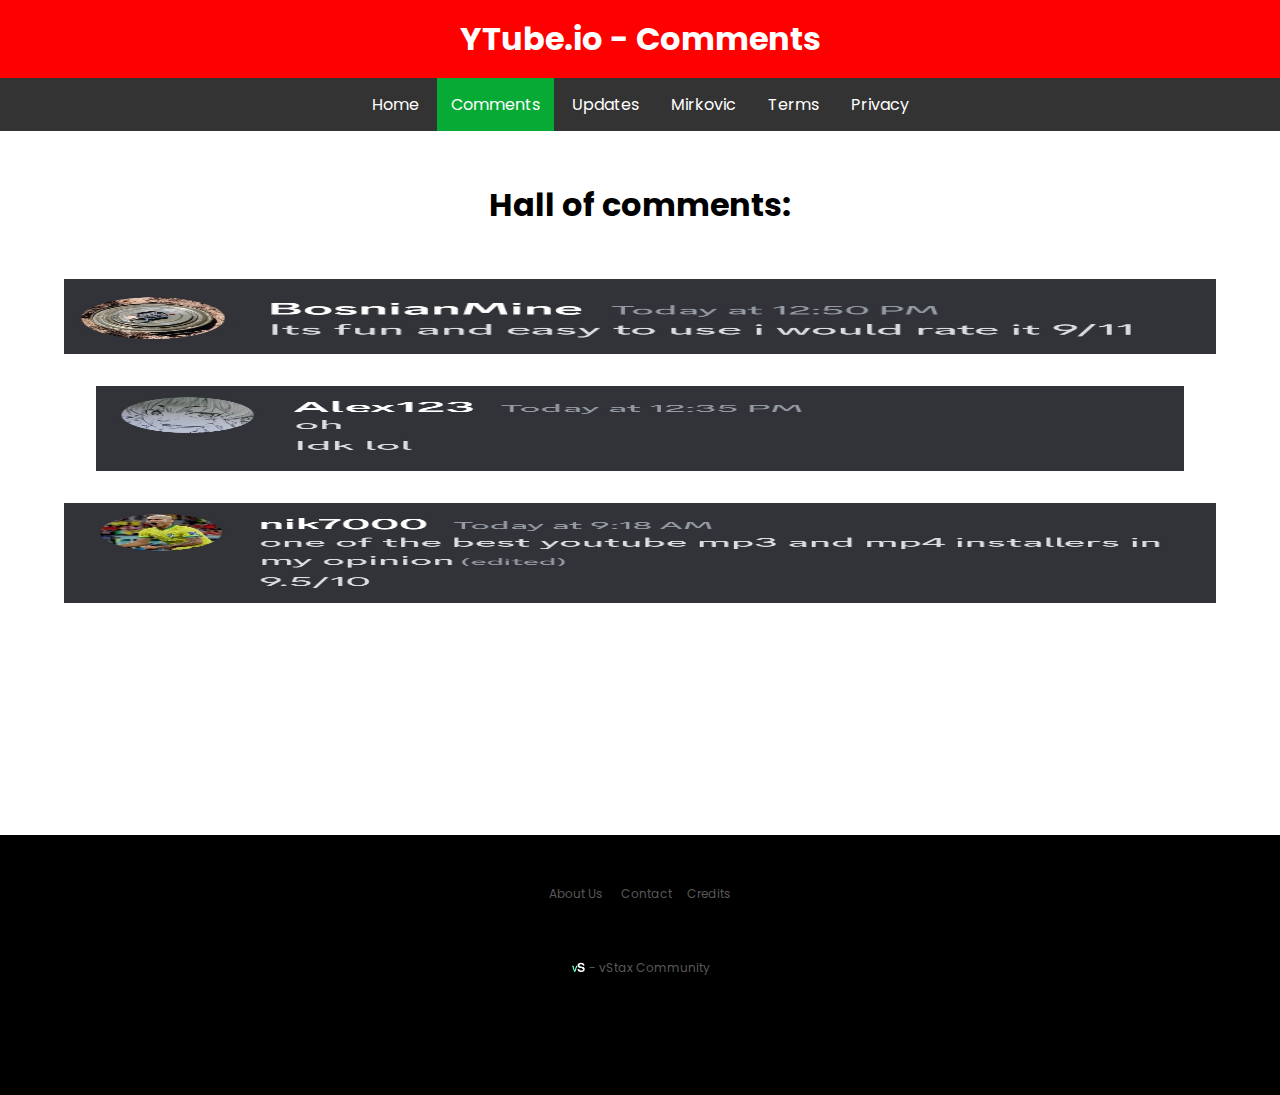
<file: comments.html>
<!DOCTYPE html>
<html lang="en">
<head>
    <meta charset="UTF-8">
    <meta http-equiv="X-UA-Compatible" content="IE=edge">
    <meta name="viewport" content="width=device-width, initial-scale=1.0">
    <meta http-equiv="content-language" content="en">
    <meta name="keywords" content="website, mp3, mp4, vstax, mirkovic">
    <meta name="author" content="Nikola">
    <meta name="publisher" content="Nikola">
    <meta name="copyright" content="Dario">
    <meta name="description" content="Welcome to YouTube.io, an app that can help you install mp3 and mp4 versions of YouTube videos in a very simple way. This app was made by Nikola and was published by Mirkovic.">
    <meta name="page-topic" content="Installer">
    <meta name="page-type" content="YT Video Installer">
    <meta name="audience" content="Everyone">
    <meta name="robots" content="index, follow">
    <link rel="shortcut icon" href="Picsart_23-04-29_11-48-07-872.jpg" type="image/x-icon">
    <link rel="stylesheet" href="style.css">
    <title>YouTube.io</title>
    <script src="https://ajax.googleapis.com/ajax/libs/jquery/3.6.4/jquery.min.js"></script>
    <script>
        
    </script>
</head>
<body>
    <header class="header-page">
        <div class="header-title">
            <h1>YTube.io - Comments</h1>
        </div>
    </header>
    <div class="menu">
       <div class="scrollmenu">
  <a href="index.html">Home</a>
  <a href="comments.html" class="marked">Comments</a>
  <a href="updates.html">Updates</a>
  <a href="https://mirkovic.live">Mirkovic</a>
  <a href="termsofservice.html">Terms</a>
  <a href="privacypolicy.html">Privacy</a>
</div>

    </div>
    <br><br>
    <main class="content">
      <h1>Hall of comments: </h1><br><br>
      <img src="Screenshot_2023-05-02-12-54-02-559-edit_com.discord.jpg" alt="comment" class="comment"><br><br>
      <img src="Screenshot_2023-05-02-12-37-46-155-edit_com.discord.jpg" alt="comment" class="comment1"><br><br>
      <img src="Screenshot_2023-05-06-09-19-11-459-edit_com.discord.jpg" alt="comment" class="comment2">
    </main><br><br><br><br><br><br><br><br><br>
    <footer>
      <pre>
<a href="about.html">About Us</a>      <a href="contact.html">Contact</a>     <a href="credits.html">Credits</a>



<img src="Picsart_23-05-02_11-57-46-215.png" alt="logo" class="logo"> - vStax Community
      </pre>
        <br><br>
    </footer>
    <script src="script.js"></script>
</body>
</html>
</file>
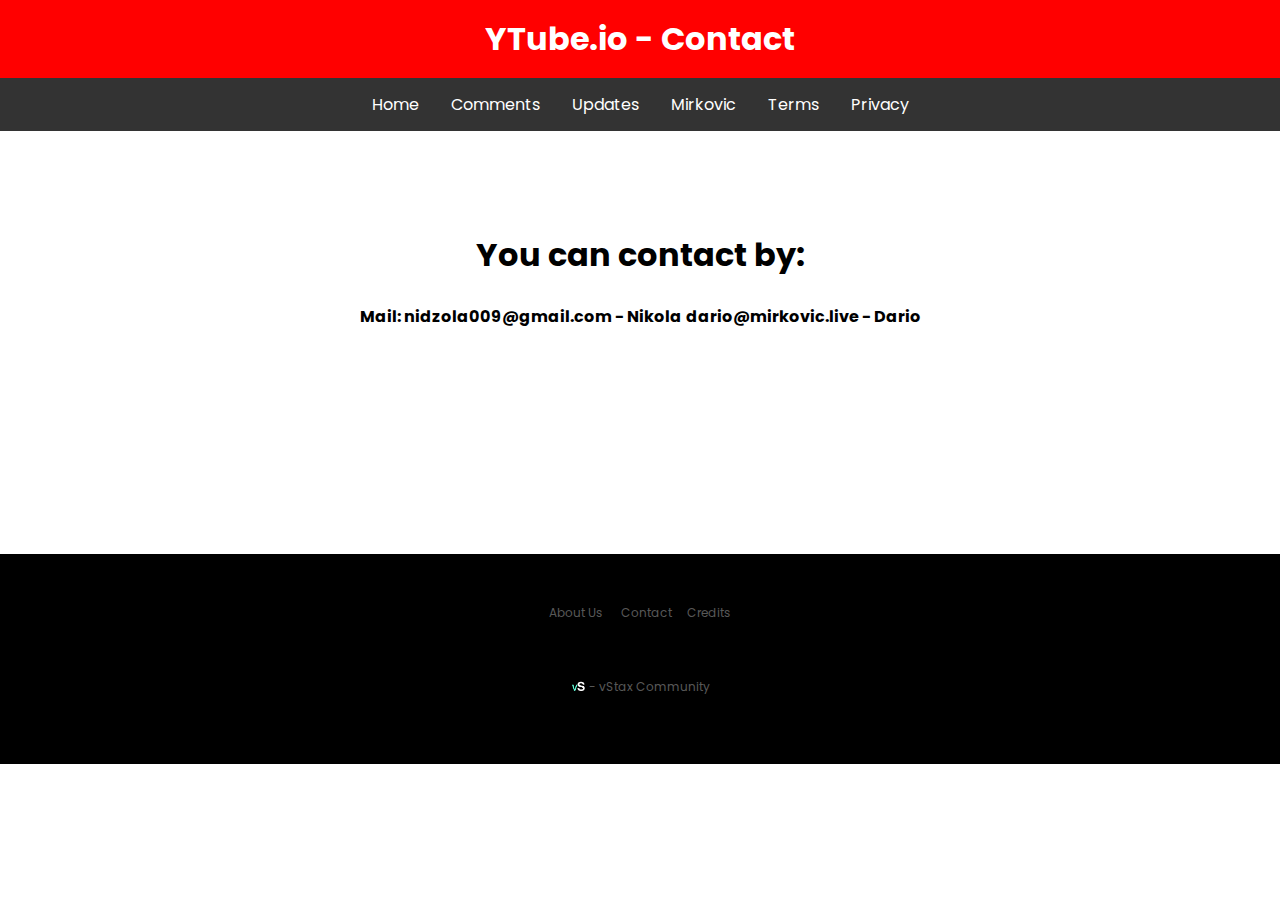
<file: contact.html>
<!DOCTYPE html>
<html lang="en">
<head>
    <meta charset="UTF-8">
    <meta http-equiv="X-UA-Compatible" content="IE=edge">
    <meta name="viewport" content="width=device-width, initial-scale=1.0">
    <meta http-equiv="content-language" content="en">
    <meta name="keywords" content="website, mp3, mp4, vstax, mirkovic">
    <meta name="author" content="Nikola">
    <meta name="publisher" content="Nikola">
    <meta name="copyright" content="Dario">
    <meta name="description" content="Welcome to YouTube.io, an app that can help you install mp3 and mp4 versions of YouTube videos in a very simple way. This app was made by Nikola and was published by Mirkovic.">
    <meta name="page-topic" content="Installer">
    <meta name="page-type" content="YT Video Installer">
    <meta name="audience" content="Everyone">
    <meta name="robots" content="index, follow">
    <link rel="shortcut icon" href="Picsart_23-04-29_11-48-07-872.jpg" type="image/x-icon">
    <link rel="stylesheet" href="style.css">
    <title>YouTube.io</title>
</head>
<body>
    <header class="header-page">
        <div class="header-title">
            <h1>YTube.io - Contact</h1>
        </div>
    </header>
    <div class="menu">
       <div class="scrollmenu">
  <a href="index.html">Home</a>
  <a href="comments.html">Comments</a>
  <a href="updates.html">Updates</a>
  <a href="https://mirkovic.live">Mirkovic</a>
  <a href="termsofservice.html">Terms</a>
  <a href="privacypolicy.html">Privacy</a>
</div>

    </div>
    <br><br><br><br>
    <main class="content">
        <h1>You can contact by:</h1><br>
        <b>Mail: nidzola009@gmail.com - Nikola</b>
        <b class="right">dario@mirkovic.live - Dario</b>
    </main><br><br><br><br><br><br><br><br><br>
    <footer>
      <pre>
<a href="about.html">About Us</a>      <a href="contact.html">Contact</a>     <a href="credits.html">Credits</a>



<img src="Picsart_23-05-02_11-57-46-215.png" alt="logo" class="logo"> - vStax Community
      </pre>
    </footer>
    <script src="script.js"></script>
</body>
</html>
</file>
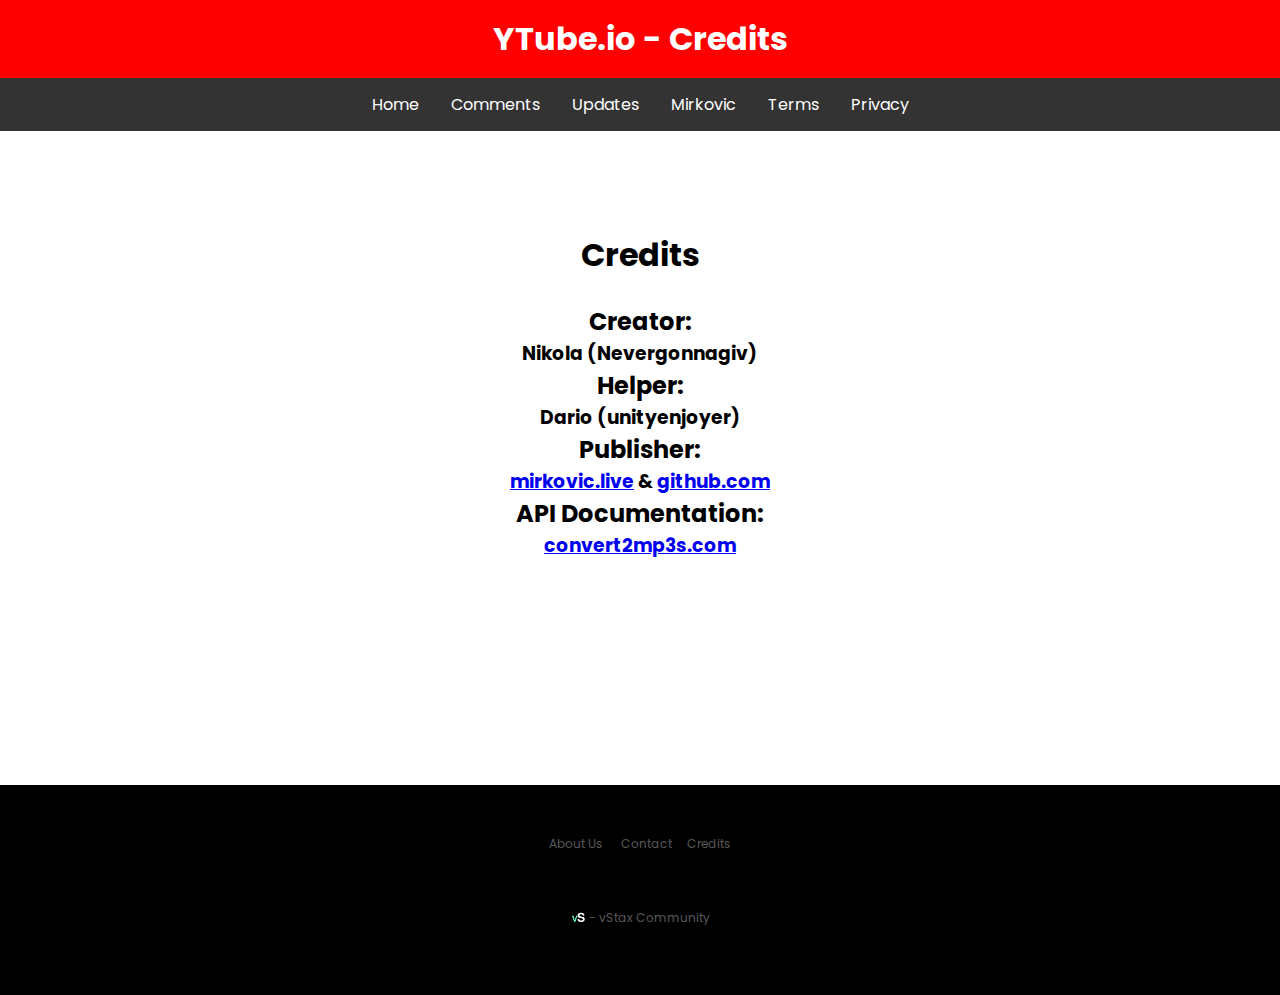
<file: credits.html>
<!DOCTYPE html>
<html lang="en">
<head>
    <meta charset="UTF-8">
    <meta http-equiv="X-UA-Compatible" content="IE=edge">
    <meta name="viewport" content="width=device-width, initial-scale=1.0">
    <meta http-equiv="content-language" content="en">
    <meta name="keywords" content="website, mp3, mp4, vstax, mirkovic">
    <meta name="author" content="Nikola">
    <meta name="publisher" content="Nikola">
    <meta name="copyright" content="Dario">
    <meta name="description" content="Welcome to YouTube.io, an app that can help you install mp3 and mp4 versions of YouTube videos in a very simple way. This app was made by Nikola and was published by Mirkovic.">
    <meta name="page-topic" content="Installer">
    <meta name="page-type" content="YT Video Installer">
    <meta name="audience" content="Everyone">
    <meta name="robots" content="index, follow">
    <link rel="shortcut icon" href="Picsart_23-04-29_11-48-07-872.jpg" type="image/x-icon">
    <link rel="stylesheet" href="style.css">
    <title>YouTube.io</title>
</head>
<body>
    <header class="header-page">
        <div class="header-title">
            <h1>YTube.io - Credits</h1>
        </div>
    </header>
    <div class="menu">
       <div class="scrollmenu">
  <a href="index.html">Home</a>
  <a href="comments.html">Comments</a>
  <a href="updates.html">Updates</a>
  <a href="https://mirkovic.live">Mirkovic</a>
  <a href="termsofservice.html">Terms</a>
  <a href="privacypolicy.html">Privacy</a>
</div>

    </div>
    <br><br><br><br>
    <main class="content">
        <h1>Credits </h1>
        <br><h2>Creator: </h2>
        <h3>Nikola (Nevergonnagiv)</h3>
        <h2>Helper: </h2>
        <h3>Dario (unityenjoyer)</h3>
        <h2>Publisher: </h2>
        <h3><a href="https://mirkovic.live">mirkovic.live</a> & <a href="https://github.com">github.com</a></h3>
        <h2>API Documentation: </h2>
        <h3><a href="https://convert2mp3s.com">convert2mp3s.com</a></h3>
    </main><br><br><br><br><br><br><br><br><br>
    <footer>
      <pre>
<a href="about.html">About Us</a>      <a href="contact.html">Contact</a>     <a href="credits.html">Credits</a>



<img src="Picsart_23-05-02_11-57-46-215.png" alt="logo" class="logo"> - vStax Community
      </pre>
    </footer>
    <script src="script.js"></script>
</body>
</html>
</file>
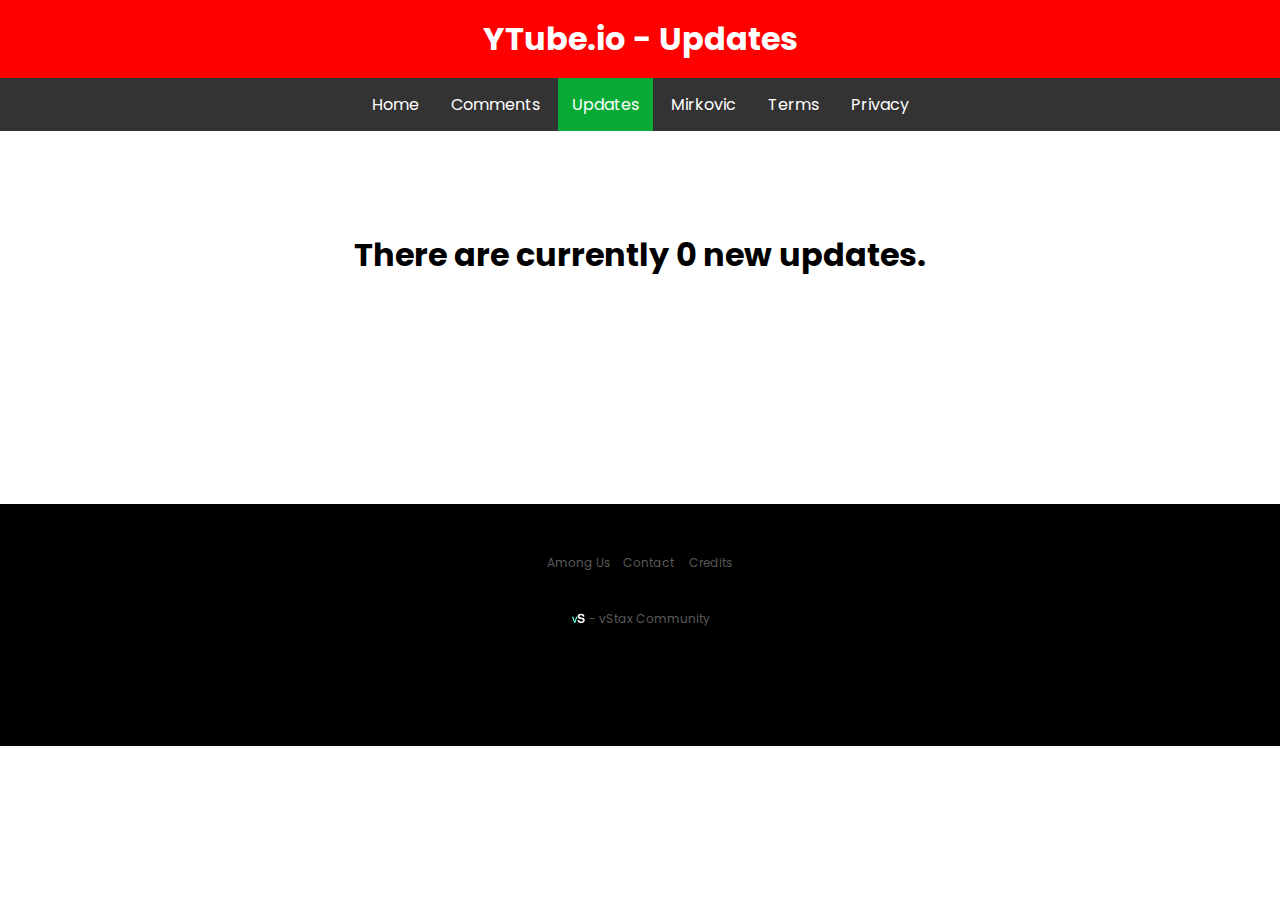
<file: updates.html>
<!DOCTYPE html>
<html lang="en">
<head>
    <meta charset="UTF-8">
    <meta http-equiv="X-UA-Compatible" content="IE=edge">
    <meta name="viewport" content="width=device-width, initial-scale=1.0">
    <meta http-equiv="content-language" content="en">
    <meta name="keywords" content="website, mp3, mp4, vstax, mirkovic">
    <meta name="author" content="Nikola">
    <meta name="publisher" content="Nikola">
    <meta name="copyright" content="Dario">
    <meta name="description" content="Welcome to YouTube.io, an app that can help you install mp3 and mp4 versions of YouTube videos in a very simple way. This app was made by Nikola and was published by Mirkovic.">
    <meta name="page-topic" content="Installer">
    <meta name="page-type" content="YT Video Installer">
    <meta name="audience" content="Everyone">
    <meta name="robots" content="index, follow">
    <link rel="shortcut icon" href="Picsart_23-04-29_11-48-07-872.jpg" type="image/x-icon">
    <link rel="stylesheet" href="style.css">
    <title>YouTube.io</title>
    <script src="https://ajax.googleapis.com/ajax/libs/jquery/3.6.4/jquery.min.js"></script>
    <script>
        
    </script>
</head>
<body>
    <header class="header-page">
        <div class="header-title">
            <h1>YTube.io  -  Updates</h1>
        </div>
    </header>
    <div class="menu">
       <div class="scrollmenu">
  <a href="index.html">Home</a>
  <a href="comments.html">Comments</a>
  <a href="updates.html" class="marked">Updates</a>
  <a href="https://mirkovic.live">Mirkovic</a>
  <a href="termsofservice.html">Terms</a>
  <a href="privacypolicy.html">Privacy</a>
</div>

    </div>
    <br><br><br><br>
    <main class="content">
        <h1>There are currently 0 new updates.</h1>
    </main><br><br><br><br><br><br><br><br><br>
    <footer>
      <pre>
<a href="https://play.google.com/store/apps/details?id=com.innersloth.spacemafia">Among Us </a>   <a href="contact.html">Contact</a>     <a href="credits.html">Credits</a>


<img src="Picsart_23-05-02_11-57-46-215.png" alt="logo" class="logo"> - vStax Community
      </pre>
        <br><br>
    </footer>
    <script src="script.js"></script>
</body>
</html>
</file>
<file: style.css>
@import url('https://fonts.googleapis.com/css2?family=Poppins&display=swap');
* {
    margin: 0;
    padding: 0;
    box-sizing: border-box;
    font-family: 'Poppins';
    text-align: center;
}
.header-page {
    padding: 15px;
    background-color: red;
    color: white;

}
.header-title {
    font-weight: bolder;
}
.header-title a {
    color: white;
}
.content .form {
    background: rgb(231, 230, 230);
    border: 2px solid black;
    border-radius: 15px;
    margin: auto;
    padding: 30px;
    width: 300px;
    height: 200px;
}
.content .form #url{
    height: 30px;
    width: 100%;
}
.content .form button {
  background: red;
  color: white;
  width: 75px;
  height: 40px;
  border: none;
  cursor: pointer;
}
#mp4-player {
  width: 100%;
  height: 800px;
  border: none;
}
footer {
    background: black;
    color: rgb(88, 88, 88);
    padding: 50px;
}
footer pre {
  font-size: 12px;
  text-align: center;
}
footer a {
  color: rgb(88, 88, 88);
  text-decoration: none;
}
.menu-bar {
    top: 0;
    left: 0;
}
.sidenav {
    height: 100%;
    width: 160px;
    z-index: 1;
    top: 0;
    right: 0;
    display: none;
    background-color: #111;
    overflow-x: hidden;
    padding-top: 20px;
  }
  
  .sidenav a {
    padding: 6px 8px 6px 16px;
    text-decoration: none;
    font-size: 25px;
    color: #818181;
    display: block;
  }
  
  .sidenav a:hover {
    color: #f1f1f1;
  }
  
  .main {
    margin-left: 160px; /* Same as the width of the sidenav */
    font-size: 28px; /* Increased text to enable scrolling */
    padding: 0px 10px;
  }
  .tutorial-install .tutorial-title {
    font-size: 12px;
  }
  .tutorial-install .first, .second, .third, .fourth, .fifth {
    background: darkblue;
    color: white;
    border: 0;
    border-radius: none;
    padding: 10px;
  }
  .tutorial-install .first, .third, .fifth {
    margin-right: 25%;
  }
  .tutorial-install .second, .fourth {
    margin-left: 25%;
  }
  @media screen and (max-height: 450px) {
    .sidenav {padding-top: 15px;}
    .sidenav a {font-size: 18px;}
  }
  
  
.menu {
  background-color: #333;
  overflow: auto;
  white-space: nowrap;
}

.menu a {
  display: inline-block;
  color: white;
  text-align: center;
  padding: 14px;
  text-decoration: none;
}
.menu .marked {
  background-color: #06AA34;
}
.logo {
  width: 15px;
  height: 15px;
}
.comment {
  width: 90%;
  height: 75px;
}
.comment1 {
  width: 85%;
  height: 85px;
}
.comment2 {
  width: 90%;
  height: 100px;
}
</file>
